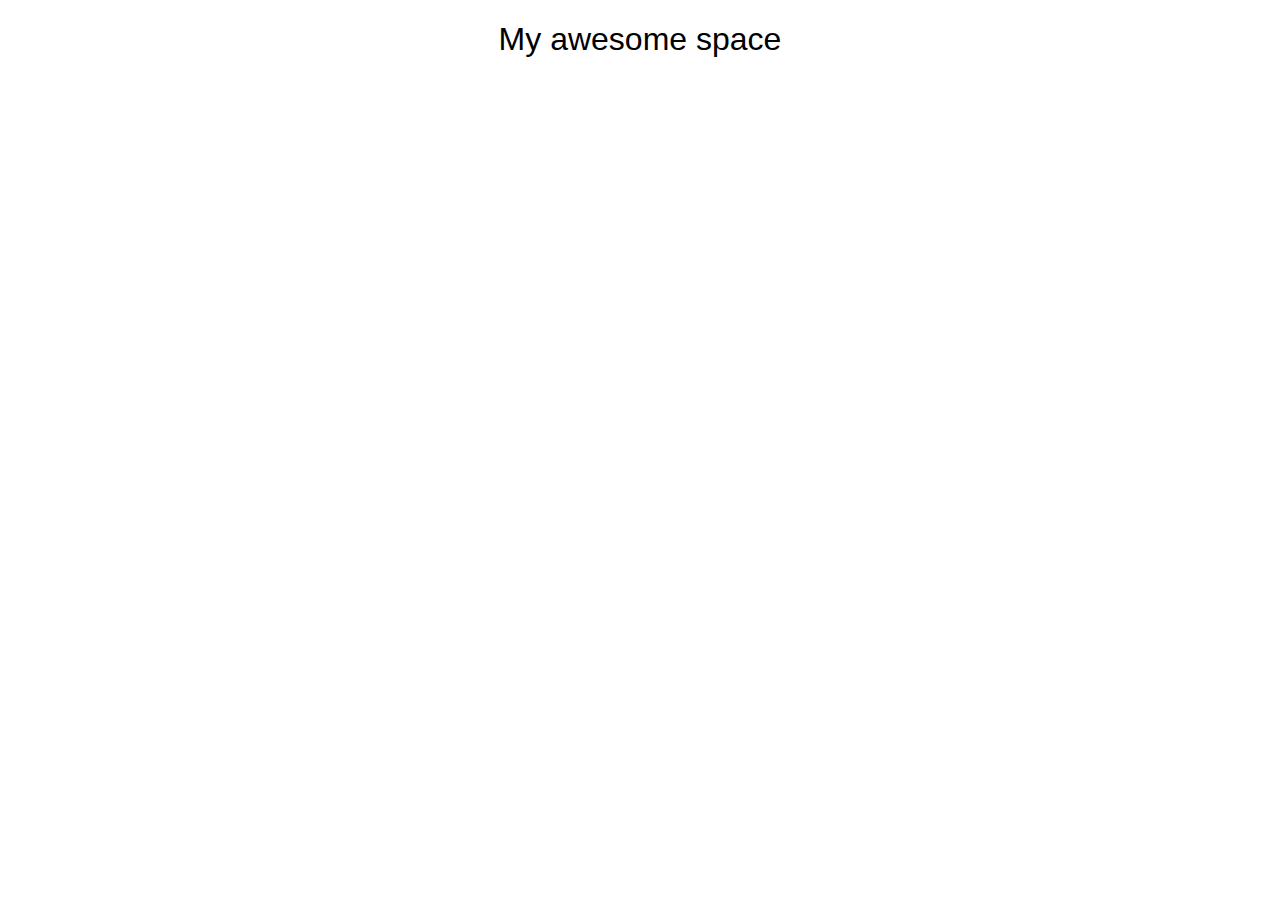
<file: index.html>
<!doctype html>

<html>
    <head>
        <meta charset="utf-8">

        <title>Blank template</title>

        <!-- Load external CSS styles -->
        <link rel="stylesheet" href="styles.css">

    </head>

    <body>

        <h1>My awesome space</h1>
        
        <!-- Load external JavaScript -->
        <script src="scripts.js"></script>
        
    </body>

</html>
</file>
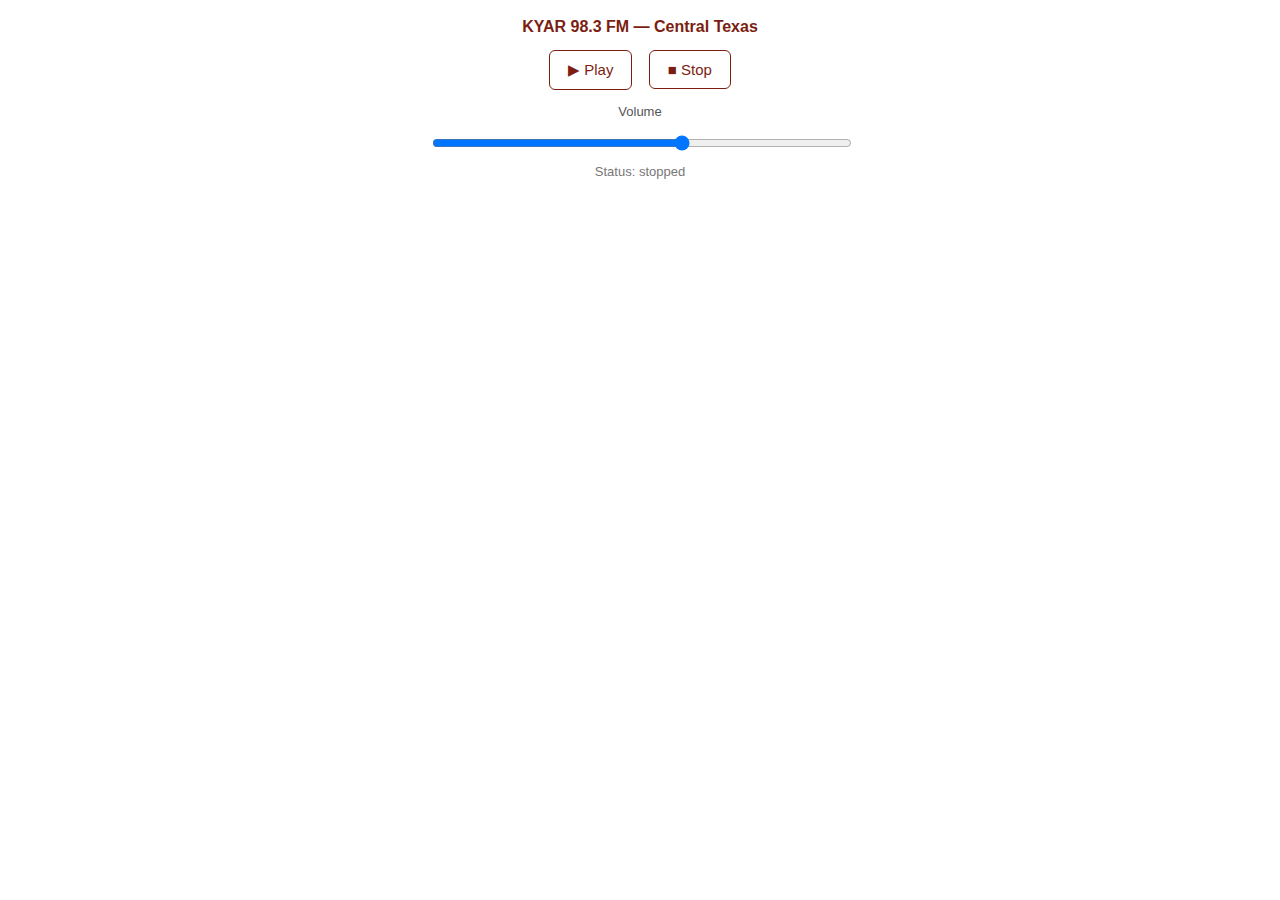
<file: kyar-player.html>
<!doctype html>
<html lang="en">
<head>
  <meta charset="utf-8" />
  <meta name="viewport" content="width=device-width,initial-scale=1" />
  <title>KYAR Player</title>
  <style>
    body{font-family:Arial,Helvetica,sans-serif;margin:0;padding:18px;background:#fff;color:#222}
    .player{max-width:420px;margin:0 auto;text-align:center}
    .title{font-weight:700;color:#7b1e11;margin-bottom:8px}
    .btn{
      display:inline-block;padding:10px 18px;margin:6px;font-size:15px;border-radius:6px;
      border:1px solid #7b1e11;background:#fff;color:#7b1e11;cursor:pointer;
      user-select:none;
    }
    .btn:active{transform:translateY(1px)}
    .volume{width:100%;margin-top:10px}
    .muted{opacity:.6}
  </style>
</head>
<body>
  <div class="player" role="application" aria-label="KYAR 98.3 FM player">
    <div class="title">KYAR 98.3 FM — Central Texas</div>

    <audio id="kyarAudio" preload="none" crossorigin="anonymous">
      <source src="https://ssl-1.stream.miriamtech.net/red-c/KYAR" type="audio/mpeg">
      Your browser does not support the audio element.
    </audio>

    <div>
      <button id="toggleBtn" class="btn" aria-pressed="false">▶ Play</button>
      <button id="stopBtn" class="btn">■ Stop</button>
    </div>

    <div style="margin-top:8px;font-size:13px;color:#555">
      <label for="vol" style="display:block;margin-bottom:6px">Volume</label>
      <input id="vol" class="volume" type="range" min="0" max="1" step="0.01" value="0.6" aria-label="Volume slider">
    </div>

    <div id="status" style="margin-top:10px;font-size:13px;color:#777">Status: stopped</div>
  </div>

<script>
(function(){
  const audio = document.getElementById('kyarAudio');
  const toggle = document.getElementById('toggleBtn');
  const stopBtn = document.getElementById('stopBtn');
  const vol = document.getElementById('vol');
  const status = document.getElementById('status');

  // set initial volume
  audio.volume = parseFloat(vol.value);

  function updateStatus() {
    if (audio.paused) status.textContent = 'Status: paused';
    else status.textContent = 'Status: playing';
  }

  toggle.addEventListener('click', async () => {
    try {
      if (audio.paused) {
        await audio.play();           // browsers require a user gesture — clicking the button satisfies that
        toggle.textContent = '❚❚ Pause';
        toggle.setAttribute('aria-pressed','true');
      } else {
        audio.pause();
        toggle.textContent = '▶ Play';
        toggle.setAttribute('aria-pressed','false');
      }
      updateStatus();
    } catch (err) {
      // Playback failed (CORS, network, autplay policy, etc.)
      status.textContent = 'Status: playback failed — check console/network or CORS.';
      console.error('Playback error', err);
    }
  });

  stopBtn.addEventListener('click', () => {
    audio.pause();
    audio.currentTime = 0;
    toggle.textContent = '▶ Play';
    toggle.setAttribute('aria-pressed','false');
    updateStatus();
  });

  vol.addEventListener('input', () => {
    audio.volume = parseFloat(vol.value);
    vol.title = Math.round(audio.volume * 100) + '%';
  });

  // Update UI on natural events
  audio.addEventListener('playing', updateStatus);
  audio.addEventListener('pause', updateStatus);
  audio.addEventListener('ended', () => {
    toggle.textContent = '▶ Play';
    toggle.setAttribute('aria-pressed','false');
    updateStatus();
  });
})();
</script>
</body>
</html>
</file>
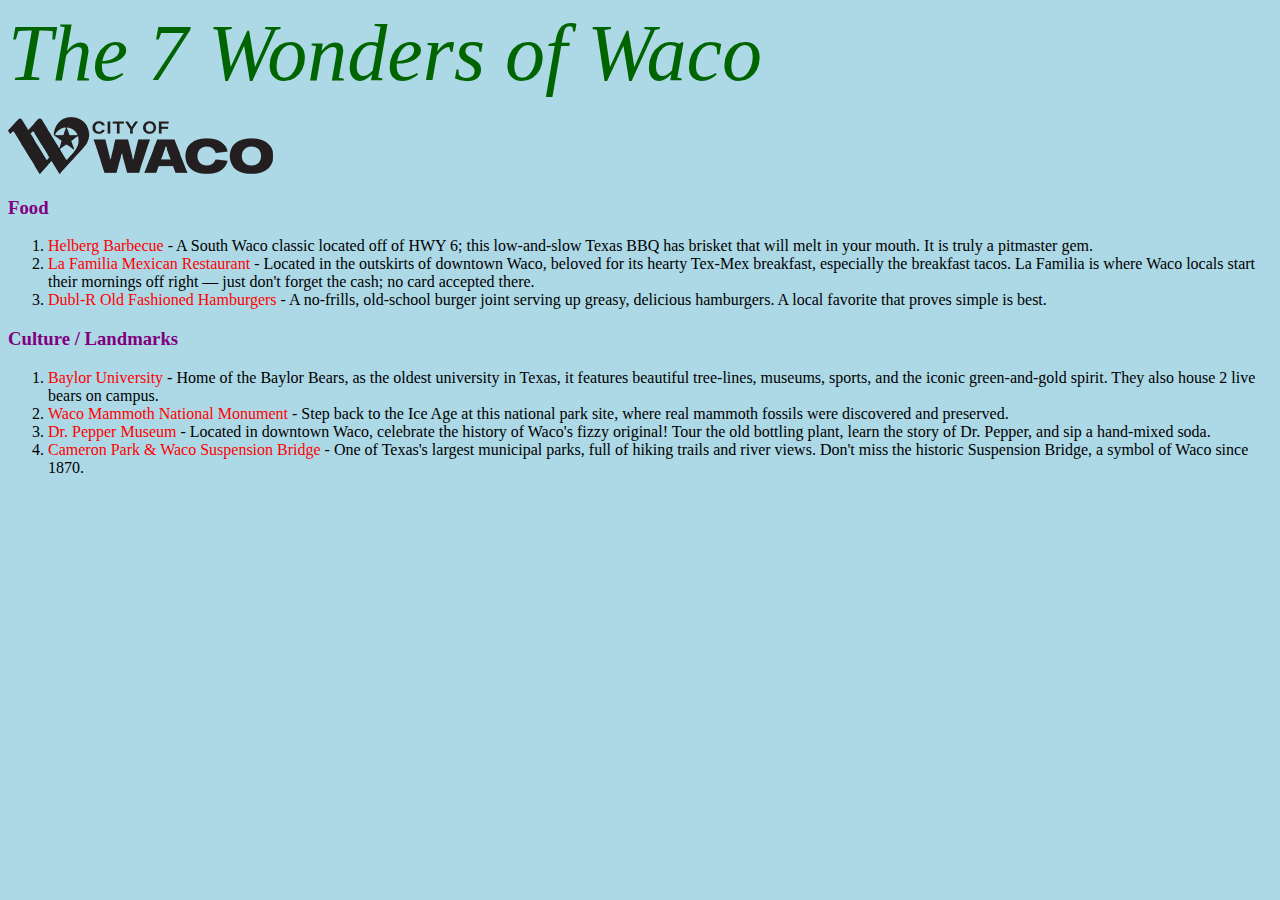
<file: practice1.html>
<!DOCTYPE html>
<html>
<head>
    <!-- I did this here because I wanted to make sure I did not forget. -->
    <title>The 7 Wonders of Waco</title>
</head>
<body bgcolor="lightblue" text="black">

    <em><span style="font-size: 80px; color: darkgreen;">The 7 Wonders of Waco</span></em>

    <br></br>
    <img src="media/waco-logo.png">
    
    <h3><font color="purple">Food</font></h3>
    <ol>
        <li><font color="red">Helberg Barbecue</font> - A South Waco classic located off of HWY 6; this low-and-slow Texas BBQ has brisket that will melt in your mouth. It is truly a pitmaster gem.</li>
        <li><font color="red">La Familia Mexican Restaurant</font> - Located in the outskirts of downtown Waco, beloved for its hearty Tex-Mex breakfast, especially the breakfast tacos. La Familia is where Waco locals start their mornings off right — just don't forget the cash; no card accepted there.</li>
        <li><font color="red">Dubl-R Old Fashioned Hamburgers</font> - A no-frills, old-school burger joint serving up greasy, delicious hamburgers. A local favorite that proves simple is best.</li>
    </ol>
    
    <h3><font color="purple">Culture / Landmarks</font></h3>
    <ol>
        <li><font color="red">Baylor University</font> - Home of the Baylor Bears, as the oldest university in Texas, it features beautiful tree-lines, museums, sports, and the iconic green-and-gold spirit. They also house 2 live bears on campus.</li>
        <li><font color="red">Waco Mammoth National Monument</font> - Step back to the Ice Age at this national park site, where real mammoth fossils were discovered and preserved.</li>
        <li><font color="red">Dr. Pepper Museum</font> - Located in downtown Waco, celebrate the history of Waco's fizzy original! Tour the old bottling plant, learn the story of Dr. Pepper, and sip a hand-mixed soda.</li>
        <li><font color="red">Cameron Park & Waco Suspension Bridge</font> - One of Texas's largest municipal parks, full of hiking trails and river views. Don't miss the historic Suspension Bridge, a symbol of Waco since 1870.</li>
    </ol>
</body>
</html>
</file>
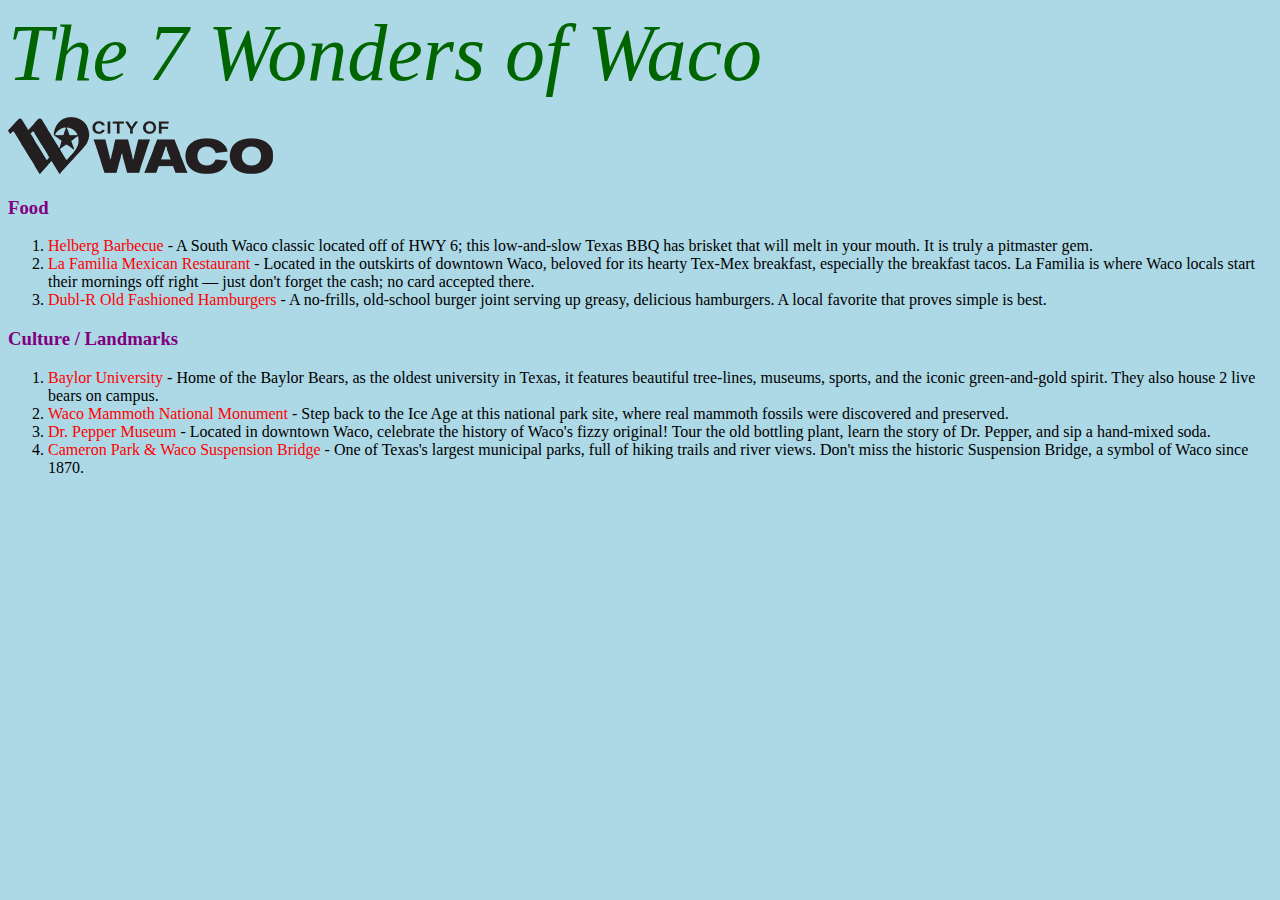
<file: practice2.html>
<!DOCTYPE html>
<html>
<head>
    <!-- I did this here because I wanted to make sure I did not forget. -->
    
    <meta name="viewport" content="width=device-width, initial-scale=1.0">

    <link rel="icon" type="image/x-icon" href="/media/jospan_media.ico">

    <title>The 7 Wonders of Waco</title>
</head>
<body bgcolor="lightblue" text="black">

    <em><span style="font-size: 80px; color: darkgreen;">The 7 Wonders of Waco</span></em>

    <br></br>
    <img src="media/waco-logo.png">
    
    <h3><font color="purple">Food</font></h3>
    <ol>
        <li><font color="red">Helberg Barbecue</font> - A South Waco classic located off of HWY 6; this low-and-slow Texas BBQ has brisket that will melt in your mouth. It is truly a pitmaster gem.</li>
        <li><font color="red">La Familia Mexican Restaurant</font> - Located in the outskirts of downtown Waco, beloved for its hearty Tex-Mex breakfast, especially the breakfast tacos. La Familia is where Waco locals start their mornings off right — just don't forget the cash; no card accepted there.</li>
        <li><font color="red">Dubl-R Old Fashioned Hamburgers</font> - A no-frills, old-school burger joint serving up greasy, delicious hamburgers. A local favorite that proves simple is best.</li>
    </ol>
    
    <h3><font color="purple">Culture / Landmarks</font></h3>
    <ol>
        <li><font color="red">Baylor University</font> - Home of the Baylor Bears, as the oldest university in Texas, it features beautiful tree-lines, museums, sports, and the iconic green-and-gold spirit. They also house 2 live bears on campus.</li>
        <li><font color="red">Waco Mammoth National Monument</font> - Step back to the Ice Age at this national park site, where real mammoth fossils were discovered and preserved.</li>
        <li><font color="red">Dr. Pepper Museum</font> - Located in downtown Waco, celebrate the history of Waco's fizzy original! Tour the old bottling plant, learn the story of Dr. Pepper, and sip a hand-mixed soda.</li>
        <li><font color="red">Cameron Park & Waco Suspension Bridge</font> - One of Texas's largest municipal parks, full of hiking trails and river views. Don't miss the historic Suspension Bridge, a symbol of Waco since 1870.</li>
    </ol>
</body>
</html>
</file>
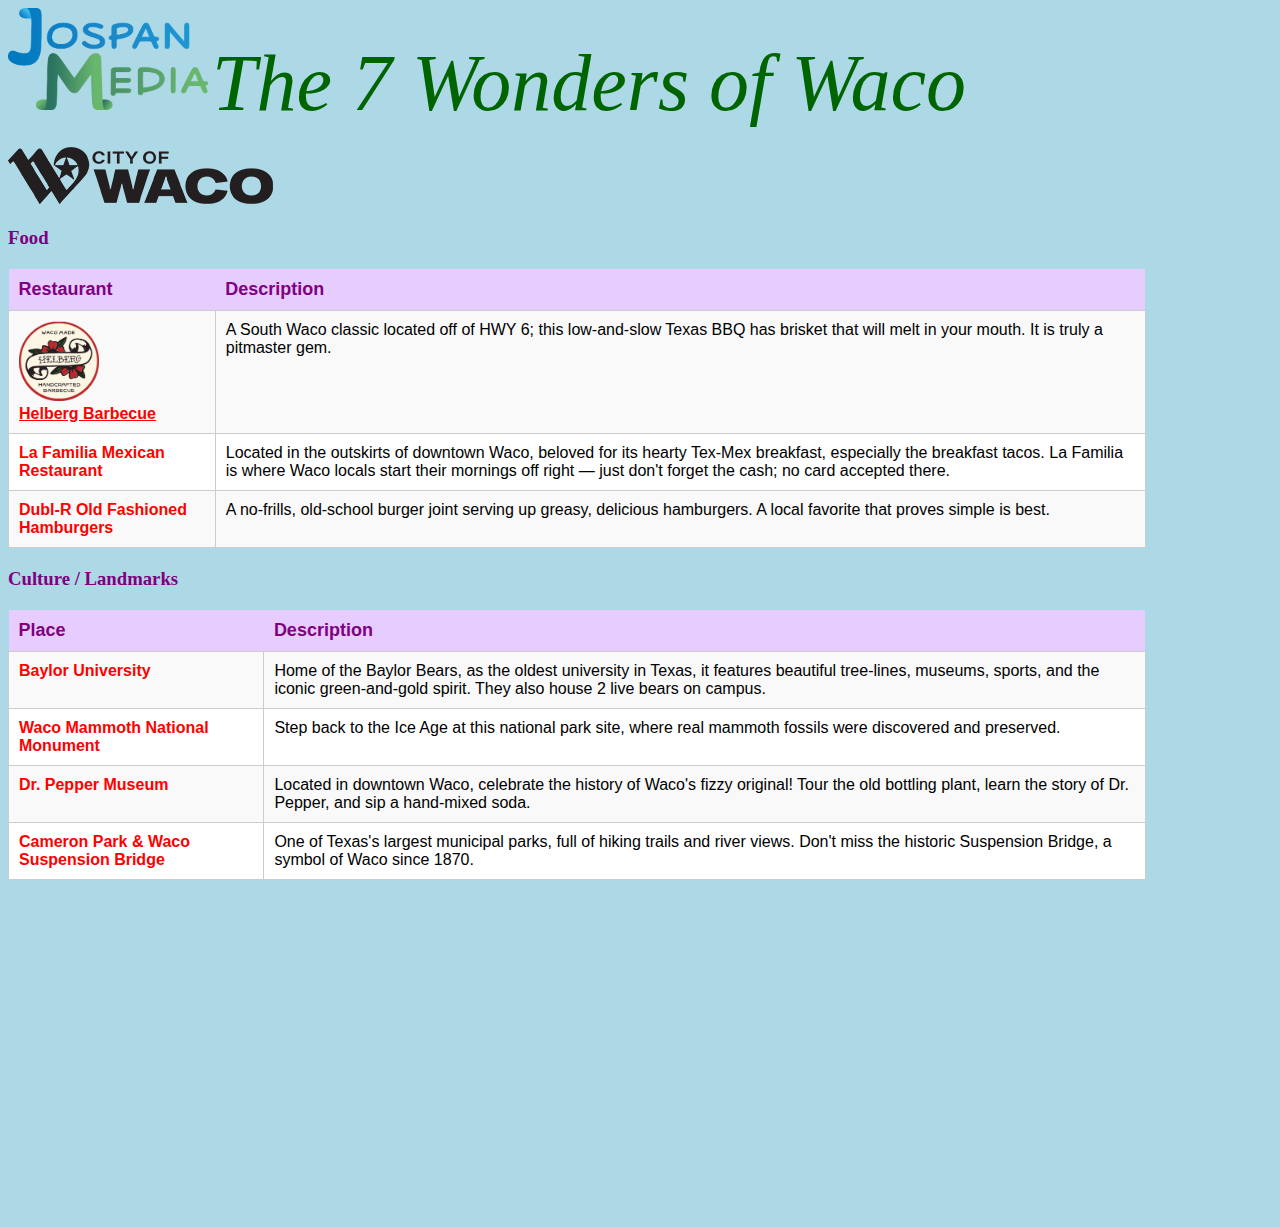
<file: practice3.html>
<!DOCTYPE html>
<html>
<head>
    <!-- I did this here because I wanted to make sure I did not forget. -->
    
    <meta name="viewport" content="width=device-width, initial-scale=1.0">

    <link rel="icon" type="image/x-icon" href="/media/jospan_media.ico">

    <a href="https://mclennan.jospan.com"><img src="/jospan_media_branding/jospan_media_stack_color.png" alt="Jospan Media Logo" width="200" height="102"></a>
    <title>The 7 Wonders of Waco</title>

    <style>
    table {
        width: 90%;
        border-collapse: collapse;
        margin: 20px 0;
        font-family: Arial, sans-serif;
    }
    th {
        background-color: #e6ccff;
        color: purple;
        text-align: left;
        padding: 10px;
        font-size: 18px;
    }
    td {
        border: 1px solid #ccc;
        padding: 10px;
        vertical-align: top;
    }
    tr:nth-child(even) {
        background-color: #f9f9f9;
    }
    tr:nth-child(odd) {
        background-color: #fff;
    }
    .title {
        color: red;
        font-weight: bold;
    }
</style>
    
</head>
<body bgcolor="lightblue" text="black">

    <em><span style="font-size: 80px; color: darkgreen;">The 7 Wonders of Waco</span></em>

    <br></br>
    <img src="media/waco-logo.png">
    
    <h3><font color="purple">Food</font></h3>
<table>
    <tr>
        <th>Restaurant</th>
        <th>Description</th>
    </tr>
    <tr>
        <td>
            <a href="https://www.helbergbarbecue.com" target="_blank">
                <img src="/media/pract2/helberg.png" alt="Helberg Logo" width="80" height="80">
            </a><br>
            <a href="https://www.helbergbarbecue.com" target="_blank" class="title">Helberg Barbecue</a>
        </td>
        <td>A South Waco classic located off of HWY 6; this low-and-slow Texas BBQ has brisket that will melt in your mouth. It is truly a pitmaster gem.</td>
    </tr>
    <tr>
        <td class="title">La Familia Mexican Restaurant</td>
        <td>Located in the outskirts of downtown Waco, beloved for its hearty Tex-Mex breakfast, especially the breakfast tacos. La Familia is where Waco locals start their mornings off right — just don't forget the cash; no card accepted there.</td>
    </tr>
    <tr>
        <td class="title">Dubl-R Old Fashioned Hamburgers</td>
        <td>A no-frills, old-school burger joint serving up greasy, delicious hamburgers. A local favorite that proves simple is best.</td>
    </tr>
</table>

<h3><font color="purple">Culture / Landmarks</font></h3>
<table>
    <tr>
        <th>Place</th>
        <th>Description</th>
    </tr>
    <tr>
        <td class="title">Baylor University</td>
        <td>Home of the Baylor Bears, as the oldest university in Texas, it features beautiful tree-lines, museums, sports, and the iconic green-and-gold spirit. They also house 2 live bears on campus.</td>
    </tr>
    <tr>
        <td class="title">Waco Mammoth National Monument</td>
        <td>Step back to the Ice Age at this national park site, where real mammoth fossils were discovered and preserved.</td>
    </tr>
    <tr>
        <td class="title">Dr. Pepper Museum</td>
        <td>Located in downtown Waco, celebrate the history of Waco's fizzy original! Tour the old bottling plant, learn the story of Dr. Pepper, and sip a hand-mixed soda.</td>
    </tr>
    <tr>
        <td class="title">Cameron Park & Waco Suspension Bridge</td>
        <td>One of Texas's largest municipal parks, full of hiking trails and river views. Don't miss the historic Suspension Bridge, a symbol of Waco since 1870.</td>
    </tr>
</table>

    <iframe width="560" height="315" src="https://www.youtube.com/embed/8plwv25NYRo?si=gtB5vnVluG47EHiB" title="YouTube video player" frameborder="0" allow="accelerometer; autoplay; clipboard-write; encrypted-media; gyroscope; picture-in-picture; web-share" referrerpolicy="strict-origin-when-cross-origin" allowfullscreen></iframe>
</body>
</html>
</file>
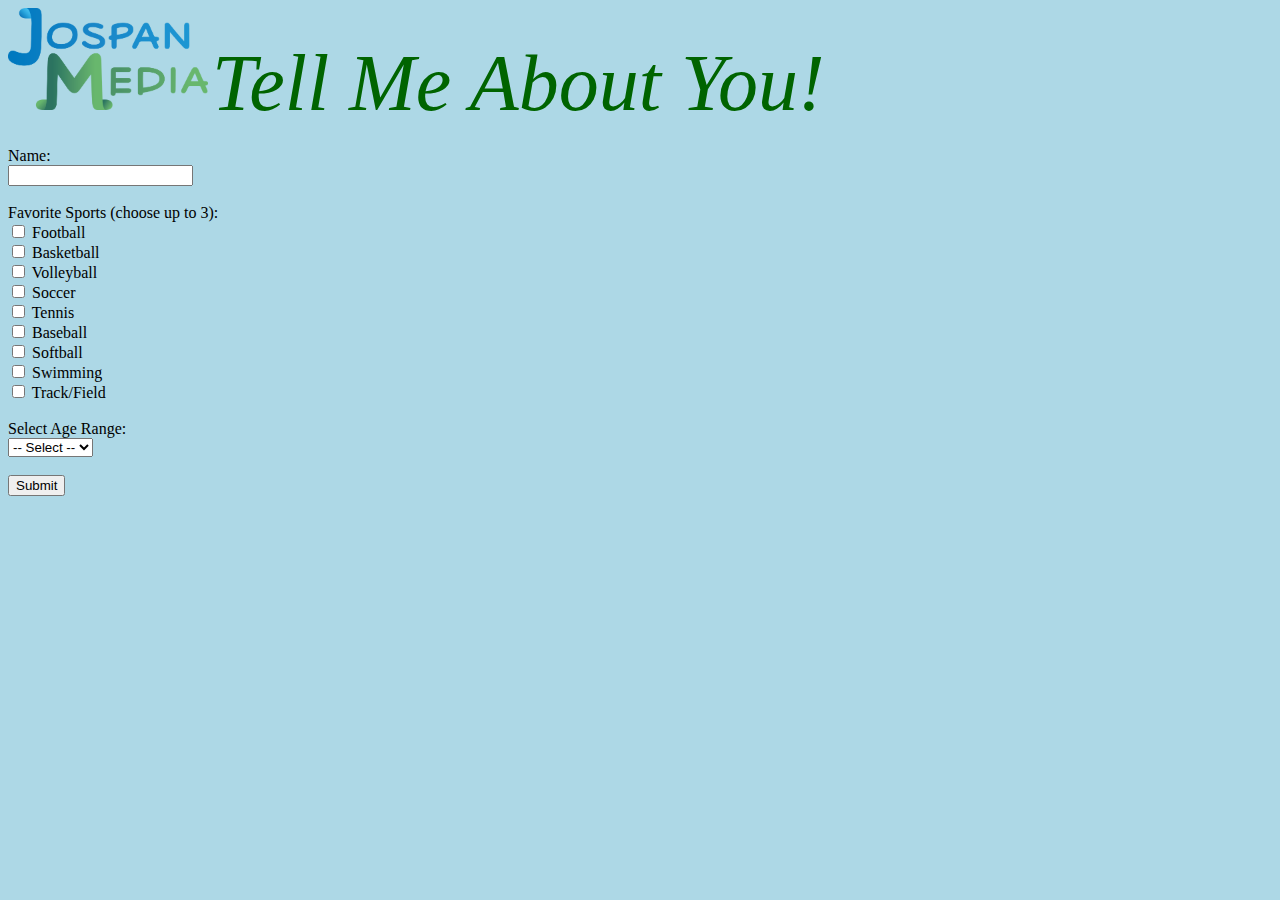
<file: pages/form.html>
<!DOCTYPE html>
<html>
<head>
    
    <meta name="viewport" content="width=device-width, initial-scale=1.0">

    <link rel="icon" type="image/x-icon" href="/media/jospan_media.ico">

    <a href="https://mclennan.jospan.com"><img src="/jospan_media_branding/jospan_media_stack_color.png" alt="Jospan Media Logo" width="200" height="102"></a>
    <title>The Big Questions</title>


    
</head>
<body bgcolor="lightblue" text="black">

    <em><span style="font-size: 80px; color: darkgreen;">Tell Me About You!</span></em>

    <br></br>
    <form>
    <label for="name">Name:</label><br>
    <input type="text" id="name" name="name"><br><br>

    <label>Favorite Sports (choose up to 3):</label><br>
    <input type="checkbox" name="sports" value="Football"> Football<br>
    <input type="checkbox" name="sports" value="Basketball"> Basketball<br>
    <input type="checkbox" name="sports" value="Volleyball"> Volleyball<br>
    <input type="checkbox" name="sports" value="Soccer"> Soccer<br>
    <input type="checkbox" name="sports" value="Tennis"> Tennis<br>
    <input type="checkbox" name="sports" value="Baseball"> Baseball<br>
    <input type="checkbox" name="sports" value="Softball"> Softball<br>
    <input type="checkbox" name="sports" value="Swimming"> Swimming<br>
    <input type="checkbox" name="sports" value="TrackField"> Track/Field<br><br>

    <label for="age">Select Age Range:</label><br>
    <select id="age" name="age">
      <option value="">-- Select --</option>
      <option value="1-17">1-17</option>
      <option value="18-25">18-25</option>
      <option value="26-50">26-50</option>
      <option value="51-100">51-100</option>
      <option value="100+">100+</option>
    </select><br><br>

    <input type="submit" value="Submit">
  </form>

</body>
</html>
</file>
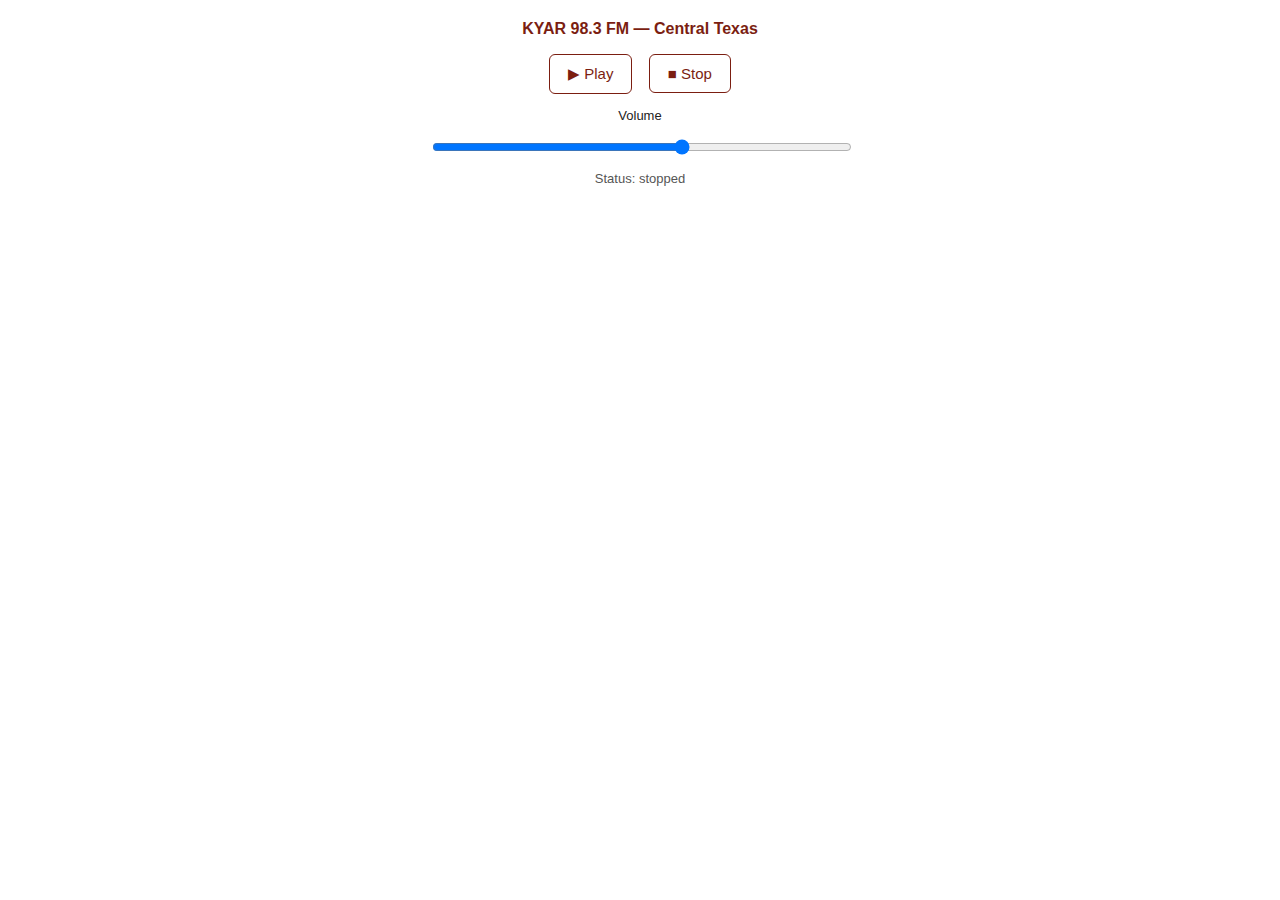
<file: pages/kyar-player.html>
<!doctype html>
<html lang="en">
<head>
  <meta charset="utf-8" />
  <meta name="viewport" content="width=device-width,initial-scale=1" />
  <title>KYAR Player</title>

  <style>
    body {
      font-family: Arial, Helvetica, sans-serif;
      background: #fff;
      color: #222;
      padding: 20px;
      margin: 0;
    }
    .player {
      max-width: 420px;
      margin: 0 auto;
      text-align: center;
    }
    .title {
      font-weight: bold;
      color: #7b1e11;
      margin-bottom: 10px;
    }
    .btn {
      display: inline-block;
      padding: 10px 18px;
      margin: 6px;
      font-size: 15px;
      border-radius: 6px;
      border: 1px solid #7b1e11;
      background: #ffffff;
      color: #7b1e11;
      cursor: pointer;
    }
    .btn:active {
      transform: translateY(1px);
    }
    .volume {
      width: 100%;
      margin-top: 10px;
    }
    #status {
      margin-top: 12px;
      font-size: 13px;
      color: #555;
    }
  </style>
</head>

<body>
  <div class="player">

    <div class="title">KYAR 98.3 FM — Central Texas</div>

    <!-- ✔ FIXED: Proxy adds CORS headers -->
    <audio id="kyarAudio" preload="none">
      <source src="https://corsproxy.io/?https://ssl-1.stream.miriamtech.net/red-c/KYAR" type="audio/mpeg">
      Your browser does not support the audio element.
    </audio>

    <div>
      <button id="toggleBtn" class="btn" aria-pressed="false">▶ Play</button>
      <button id="stopBtn" class="btn">■ Stop</button>
    </div>

    <div style="margin-top: 8px;">
      <label for="vol" style="display:block;font-size:13px;margin-bottom:6px;">Volume</label>
      <input id="vol" class="volume" type="range" min="0" max="1" step="0.01" value="0.6">
    </div>

    <div id="status">Status: stopped</div>

  </div>

<script>
(function(){
  const audio = document.getElementById('kyarAudio');
  const toggle = document.getElementById('toggleBtn');
  const stopBtn = document.getElementById('stopBtn');
  const vol = document.getElementById('vol');
  const status = document.getElementById('status');

  audio.volume = parseFloat(vol.value);

  function updateStatus() {
    status.textContent = audio.paused ? "Status: paused" : "Status: playing";
  }

  toggle.addEventListener('click', async () => {
    try {
      if (audio.paused) {
        await audio.play();
        toggle.textContent = "❚❚ Pause";
        toggle.setAttribute("aria-pressed", "true");
      } else {
        audio.pause();
        toggle.textContent = "▶ Play";
        toggle.setAttribute("aria-pressed", "false");
      }
      updateStatus();
    } catch (err) {
      status.textContent = "Playback failed.";
    }
  });

  stopBtn.addEventListener('click', () => {
    audio.pause();
    audio.currentTime = 0;
    toggle.textContent = "▶ Play";
    toggle.setAttribute("aria-pressed", "false");
    updateStatus();
  });

  vol.addEventListener('input', () => {
    audio.volume = parseFloat(vol.value);
  });

  audio.addEventListener("playing", updateStatus);
  audio.addEventListener("pause", updateStatus);
})();
</script>

</body>
</html>
</file>
<file: styles.css>
/* Place your CSS styles in this file */

h1 {
    text-align: center;
    font-family: "Source Sans Pro", sans-serif;
    font-weight: normal;
}
</file>
